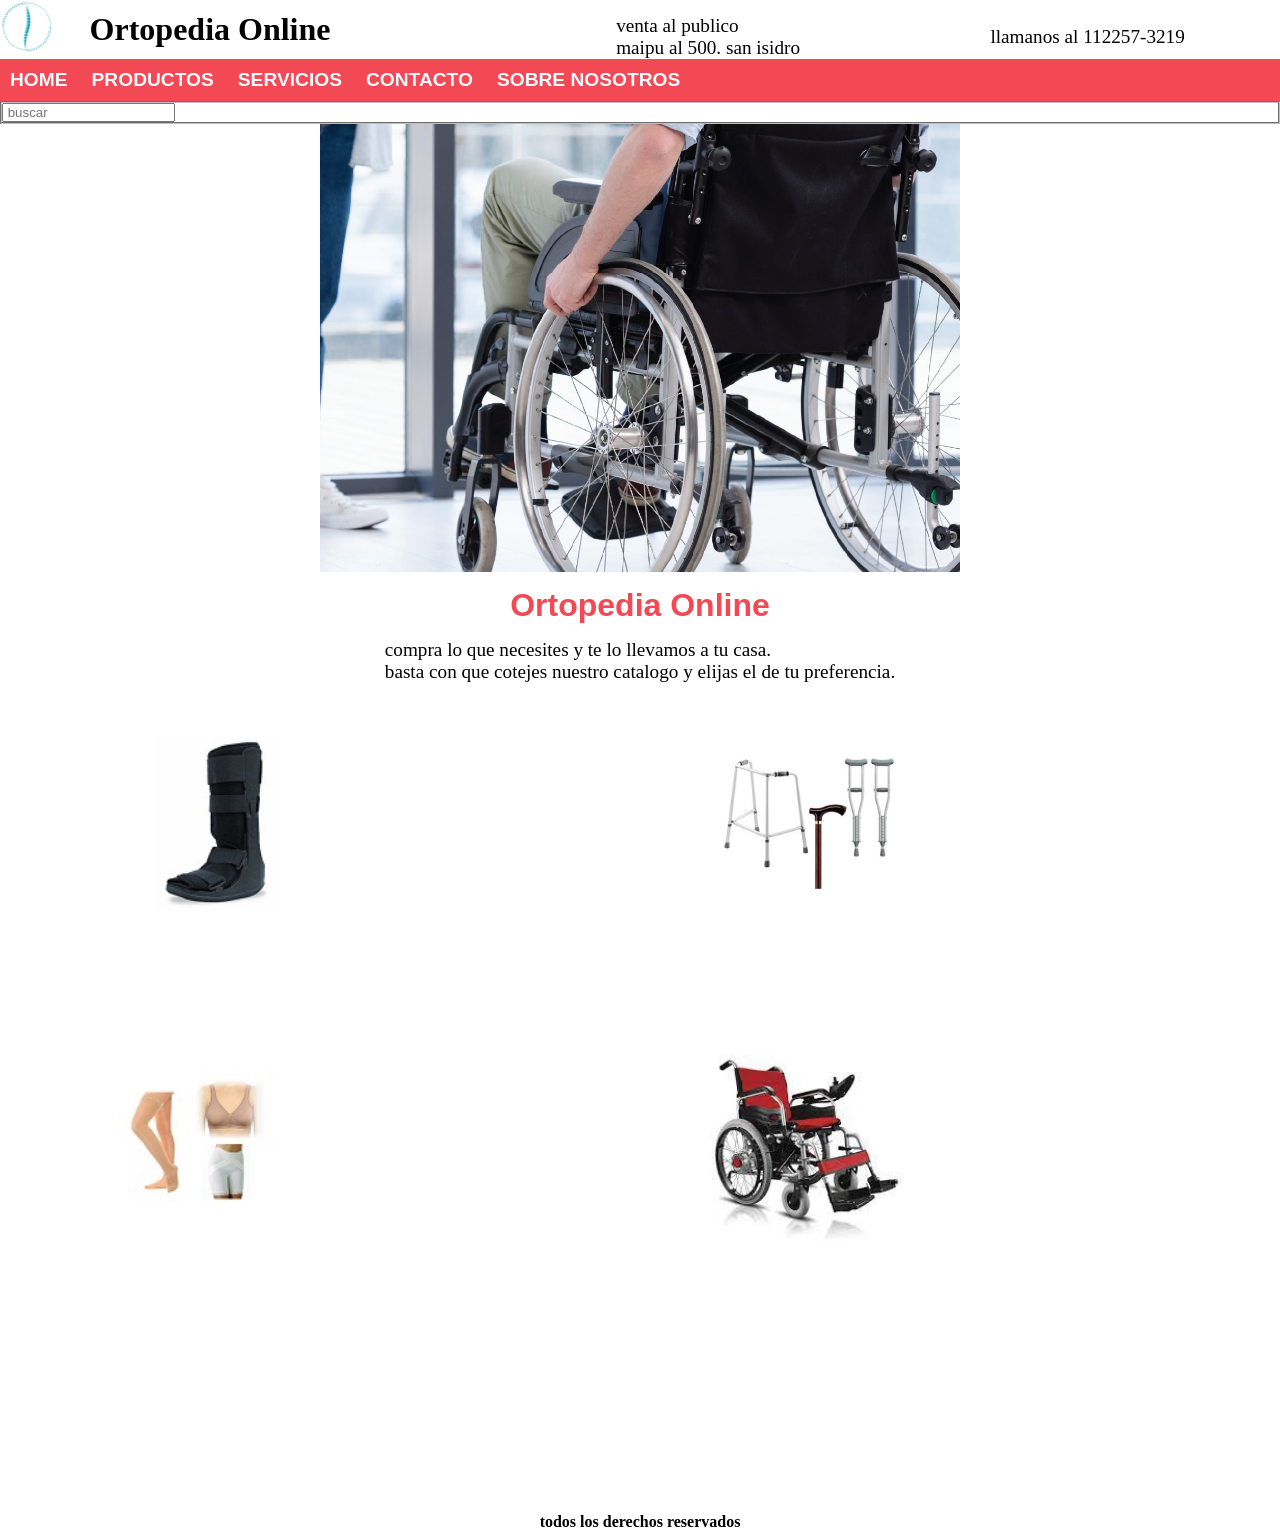
<file: index.html>
<!DOCTYPE html>
<html lang="en">
<head>
    <meta charset="UTF-8">
    <meta http-equiv="X-UA-Compatible" content="IE=edge">
    <meta name="viewport" content="width=device-width, initial-scale=1.0">
    <link rel="stylesheet" href="css/main.css">
    <title>Ortopedia Online</title>
</head>
<body>
  <header class="logTit">
    <div class="logo"> 
       <img src="img/logo.webp" alt="ortopedia online">
      </div>         
      <h1>Ortopedia Online</h1>
      <p class="venta">venta al publico <br>maipu al 500. san isidro</p> 
      <p>llamanos al 112257-3219</p>     
    </header> 
    <nav class="menu">
         <ul>
              <li><a href="index.html">home</a></li>  
              <li> <a href="pages/productos.html">productos</a> </li> 
              <li class="servicios"> <a href="pages/servicios.html">servicios</a></li> 
              <li > <a href="pages/contacto.html">contacto</a></li>
              <li class="nosotros"> <a href="pages/sobreNosotros.html">sobre nosotros</a></li>   
        </ul> 
   </nav>
  <form action="">
    <fieldset>
      <input type="search" name="q" placeholder=" buscar" >      
    </fieldset>
  </form>
  <main class="segundaParte">         
       <div><section class="imagen1">      
             <img src="img/silla de ruedas.jpg" alt="silla de ruedas"> </div> 
               <h2>Ortopedia Online</h2><p>compra lo que necesites y te lo llevamos a tu casa. <br>basta con que cotejes nuestro catalogo y elijas el de tu preferencia. </p> 
               <p class="elegi">Elegi el producto que necesites y te lo llevamos a tu casa</p>            
            </section> 
      <section class="mainP">       
      <div class= "botaWalker">
        <img src="img/bota walker.jpg" alt="bota walker" >
      </div>               
      <div class ="ayudasCaminar">
        <img src="img/ayudas para caminar.png" alt="ayudas para caminar">
      </div>      
      <div class ="productosCompresion">
        <img src="img/productos de compresion.jpg" alt="compresion">
      </div>                
      <div class="silla" >
        <img src="img/silla.jpg" alt="sillas de ruedas" > 
      </div> 
    </section>
              <footer>
              <h3>todos los derechos reservados</h3>
               </footer> 
</main> 
</body>
</html>
</file>
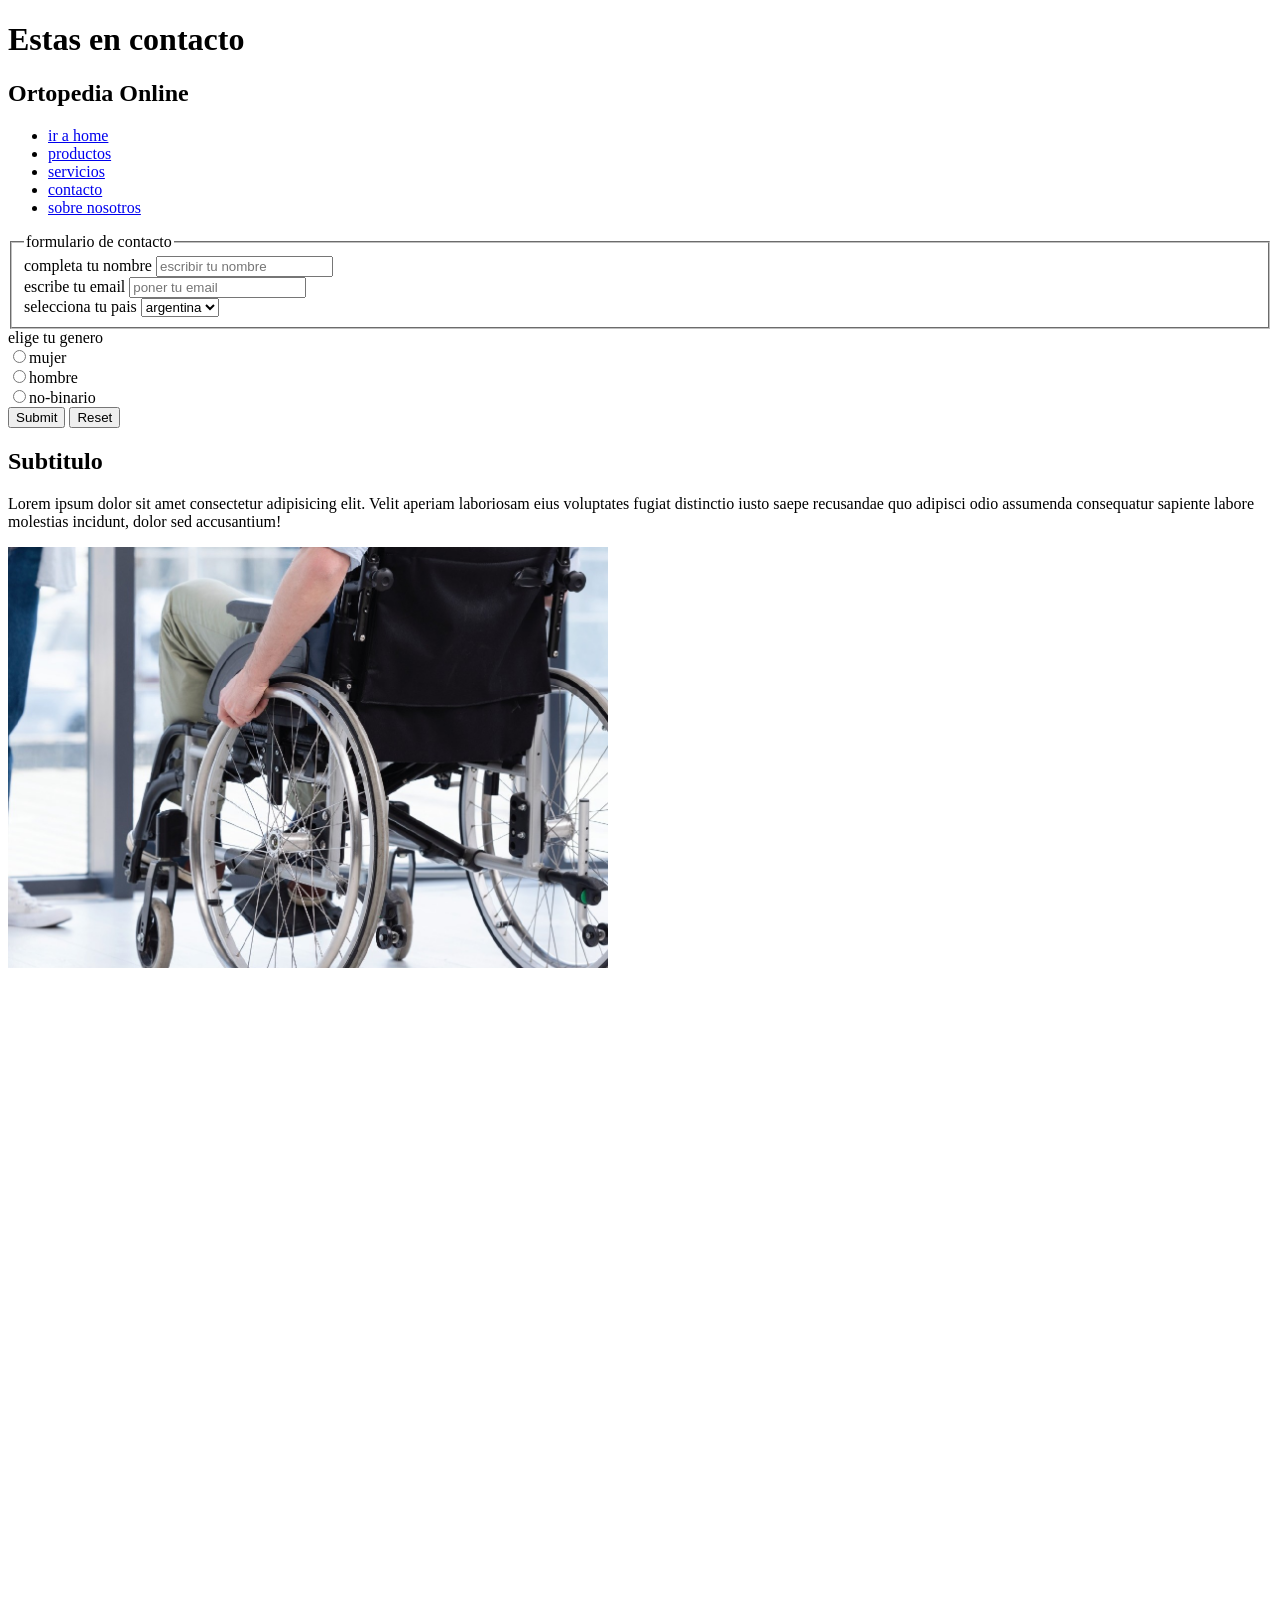
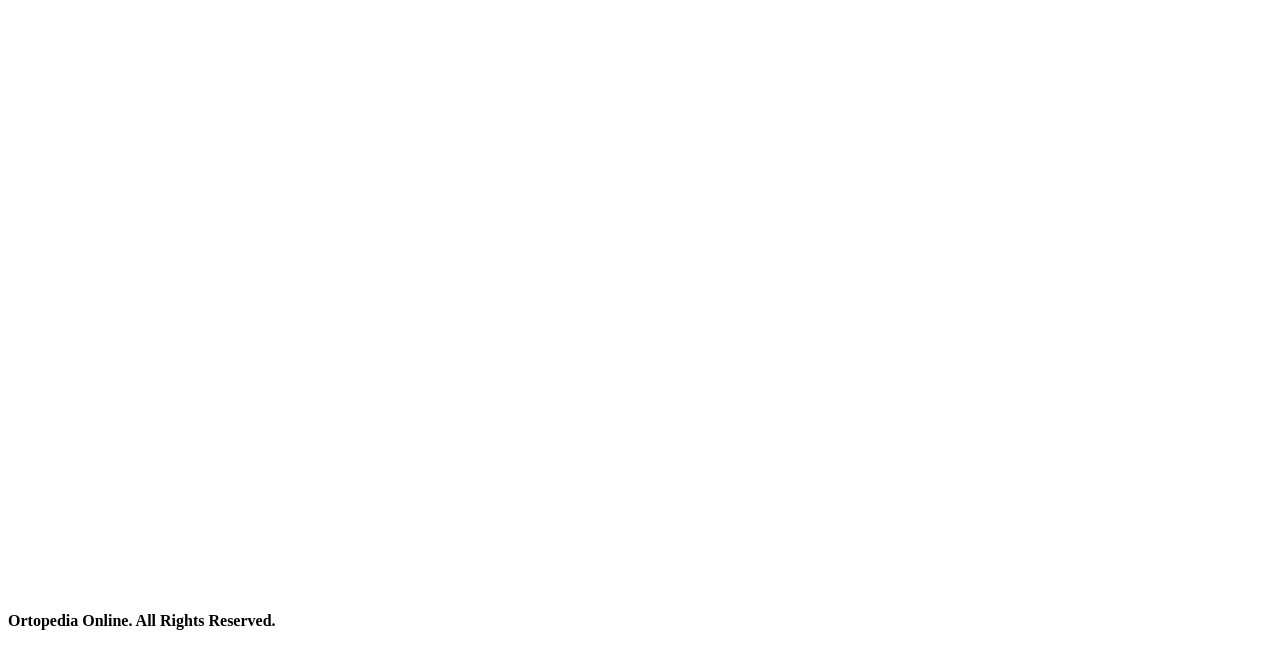
<file: pages/contacto.html>
<!DOCTYPE html>
<html lang="en">
<head>
    <meta charset="UTF-8">
    <meta http-equiv="X-UA-Compatible" content="IE=edge">
    <meta name="viewport" content="width=device-width, initial-scale=1.0">
    
    <title>contacto</title>
</head>
<body>
    <header>
        <h1>Estas en contacto</h1>
    </header> 
    <h2>Ortopedia Online</h2>
    <nav>
        <ul>
            <li><a href="../index.html">ir a home</a></li>            
            <li><a href="productos.html">productos</a></li>
            <li><a href="servicios.html">servicios</a></li>
            <li><a href="contacto.html">contacto</a></li> 
            <li><a href="sobreNosotros.html">sobre nosotros</a></li>
                      
        </ul>
    </nav>
    <form action="">
        <fieldset>
          <legend>
            formulario de contacto
          </legend>
          <div>
              <label for="nombre">completa tu nombre</label>
              <input type="text" name="nombre" placeholder="escribir tu nombre">
          </div>
          <div>
              <label for="email">escribe tu email</label>
              <input type="email" name="email" placeholder="poner tu email">
          </div>
          <div>
            <label for="pais">selecciona tu pais</label>
            <select name="pais" id="">
                <option value="argentina">argentina</option>
                <option value="brasil">brasil</option>
                <option value="mexico">mexico</option>
            </select>
        </div>
        </fieldset>
        <div>
            <label for="genero"> elige tu genero</label><br>
            <input type="radio" name="genero" value="mujer">mujer <br>
            <input type="radio" name="genero" value="hombre">hombre <br>
            <input type="radio" name="genero" value="no binario">no-binario
        </div>
        <div>
            <input type="submit">
            <input type= "reset">
        </div>
      </form>
      <main>
          <h2>Subtitulo</h2>
         <p> Lorem ipsum dolor sit amet consectetur adipisicing elit. Velit aperiam laboriosam eius voluptates fugiat distinctio iusto saepe recusandae quo adipisci odio assumenda consequatur sapiente labore molestias incidunt, dolor sed accusantium!
        </p> 
        <img src="../img/silla de ruedas.jpg" alt="silla de ruedas" width="600 px"> <br>
 <iframe width="560" height="315" src="https://www.youtube.com/embed/xIDLs8fN1TU"
  title="YouTube video player" frameborder="0" allow="accelerometer; autoplay; clipboard-write;
   encrypted-media; gyroscope; picture-in-picture" allowfullscreen></iframe>
      </main>
      <br><br><br><br><br><br><br><br><br><br><br><br><br><br><br><br><br><br><br><br><br><br><br><br><br><br><br><br><br><br><br><br><br><br><br><br><br><br><br><br><br><br><br><br><br><br><br><br><br><br>
      <footer><h4>Ortopedia Online. All Rights Reserved.</h4> </footer>
</body>
</html>
</file>
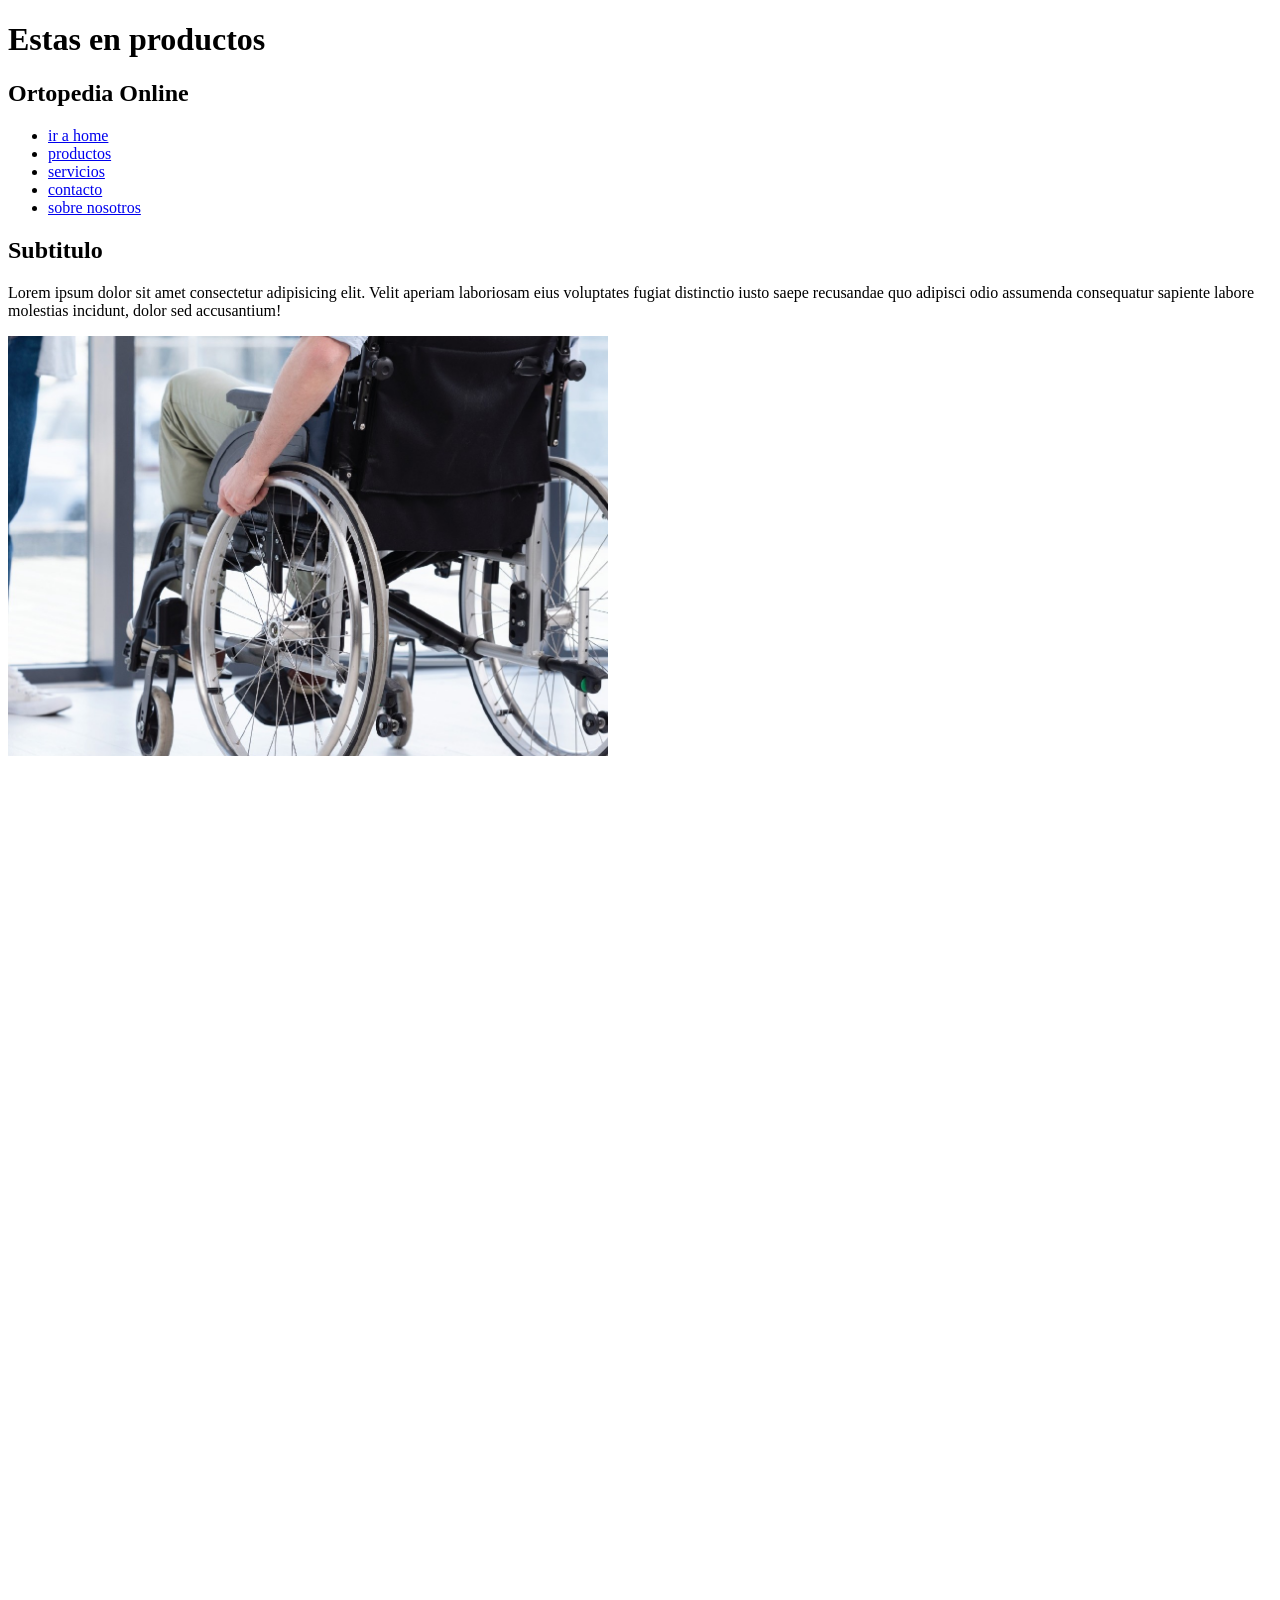
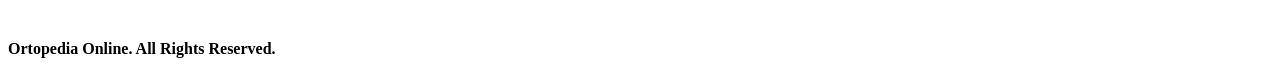
<file: pages/productos.html>
<!DOCTYPE html>
<html lang="en">
<head>
    <meta charset="UTF-8">
    <meta http-equiv="X-UA-Compatible" content="IE=edge">
    <meta name="viewport" content="width=device-width, initial-scale=1.0">
  
    <title>productos</title>
</head>
<body>
    <header>
        <h1>Estas en productos</h1>
    </header> 
    <h2>Ortopedia Online</h2>
    <nav>
        <ul>
            <li><a href="../index.html">ir a home</a></li>
            <li> <a href="productos.html">productos</a> 
            <li><a href="servicios.html">servicios</a></li> 
            <li><a href="contacto.html">contacto</a></li> 
            <li><a href="sobreNosotros.html">sobre nosotros</a></li>                      
        </ul>
    </nav>
    <main>
        <h2>Subtitulo</h2>
       <p> Lorem ipsum dolor sit amet consectetur adipisicing elit. Velit aperiam laboriosam eius voluptates fugiat distinctio iusto saepe recusandae quo adipisci odio assumenda consequatur sapiente labore molestias incidunt, dolor sed accusantium!
      </p> 
      <img src="../img/silla de ruedas.jpg" alt="silla de ruedas" width="600 px"> <br>
 <iframe width="560" height="315" src="https://www.youtube.com/embed/xIDLs8fN1TU"
  title="YouTube video player" frameborder="0" allow="accelerometer; autoplay; clipboard-write;
   encrypted-media; gyroscope; picture-in-picture" allowfullscreen></iframe>
    </main>
    <br><br><br><br><br><br><br><br><br><br><br><br><br><br>
    <br><br><br><br><br><br><br><br><br><br><br><br><br><br><br><br>    
    <footer><h4>Ortopedia Online. All Rights Reserved.</h4> </footer>
</body>
</html>
</file>
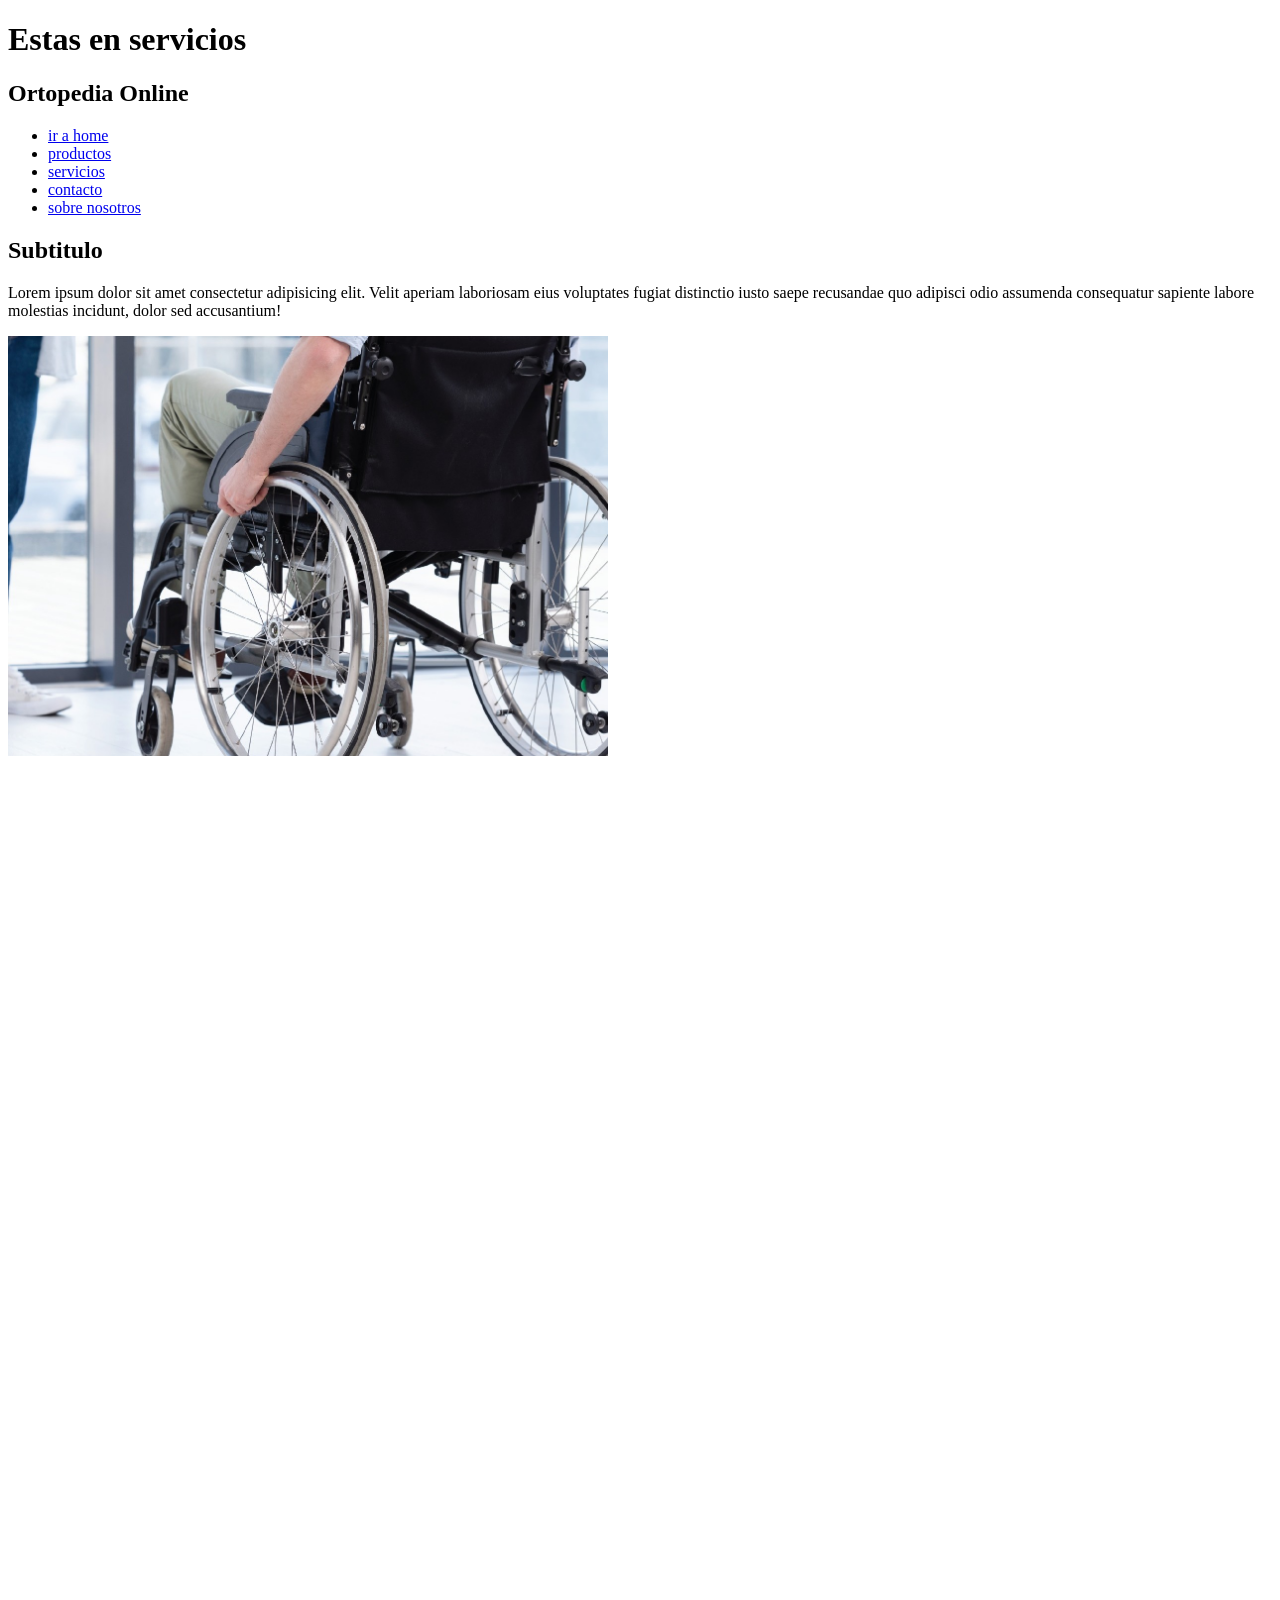
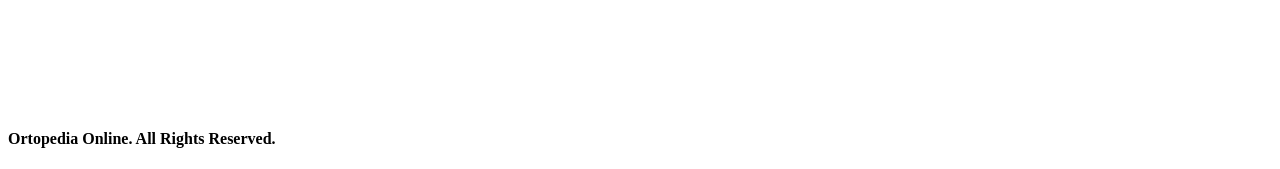
<file: pages/servicios.html>
<!DOCTYPE html>
<html lang="en">
<head>
    <meta charset="UTF-8">
    <meta http-equiv="X-UA-Compatible" content="IE=edge">
    <meta name="viewport" content="width=device-width, initial-scale=1.0">
    <title>servicios</title>
</head>
<body>
    <header>
        <h1>Estas en servicios</h1>
    </header> 
    <h2>Ortopedia Online</h2>
    <nav>
        <ul>
            <li><a href="../index.html">ir a home</a></li>             
            <li><a href="productos.html">productos</a></li> 
            <li><a href="servicios.html">servicios</a></li>
            <li><a href="contacto.html">contacto</a></li> 
            <li><a href="sobreNosotros.html">sobre nosotros</a></li>             
        </ul>
    </nav>
    <main>
        <h2>Subtitulo</h2>
       <p> Lorem ipsum dolor sit amet consectetur adipisicing elit. Velit 
           aperiam laboriosam eius voluptates fugiat distinctio iusto saepe recusandae 
           quo adipisci odio assumenda consequatur sapiente labore molestias incidunt, dolor sed accusantium!
      </p> 
      <img src="../img/silla de ruedas.jpg" alt="silla de ruedas" width="600 px"> <br>
 <iframe width="560" height="315" src="https://www.youtube.com/embed/xIDLs8fN1TU"
  title="YouTube video player" frameborder="0" allow="accelerometer; autoplay; clipboard-write;
   encrypted-media; gyroscope; picture-in-picture" allowfullscreen></iframe>
    </main>
    <br><br><br><br><br><br><br><br><br><br><br><br><br><br><br><br><br><br><br><br><br><br>
    <br><br><br><br><br><br><br><br><br><br><br><br><br>
    <footer><h4>Ortopedia Online. All Rights Reserved.</h4> </footer>
</body>
</html>
</file>
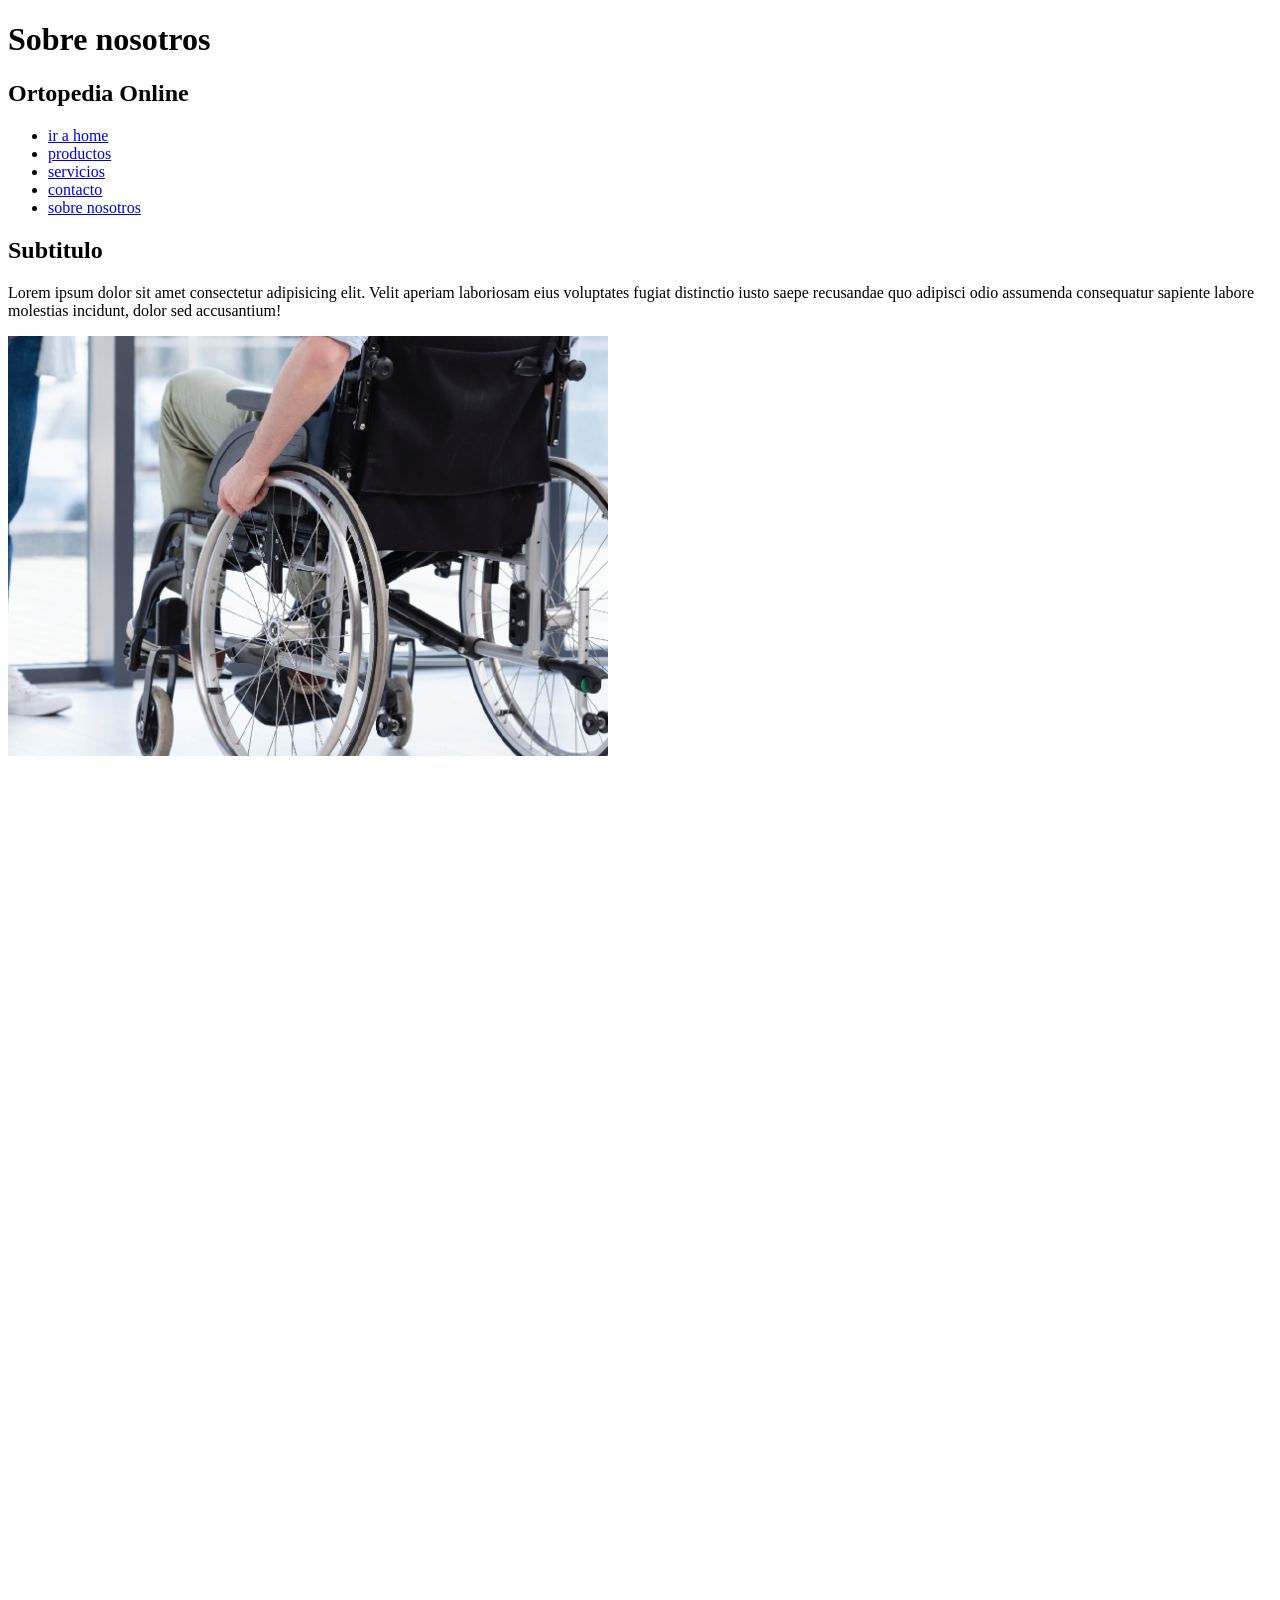
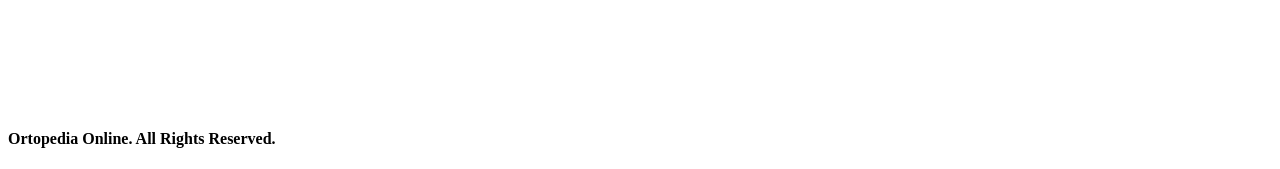
<file: pages/sobreNosotros.html>
<!DOCTYPE html>
<html lang="en">
<head>
    <meta charset="UTF-8">
    <meta http-equiv="X-UA-Compatible" content="IE=edge">
    <meta name="viewport" content="width=device-width, initial-scale=1.0">
    <title>sobre nosotros</title>
</head>
<body>
    <header>
        <h1>Sobre nosotros</h1>
    </header> 
    <h2>Ortopedia Online</h2>
    <nav>
        <ul>
            <li><a href="../index.html">ir a home</a></li>             
            <li><a href="productos.html">productos</a></li> 
            <li><a href="servicios.html">servicios</a></li> 
            <li><a href="contacto.html">contacto</a></li> 
            <li><a href="sobreNosotros.html">sobre nosotros</a></li>           
        </ul>
    </nav>
    <main>
        <h2>Subtitulo</h2>
       <p> Lorem ipsum dolor sit amet consectetur adipisicing elit. Velit aperiam laboriosam eius voluptates fugiat distinctio iusto saepe recusandae quo adipisci odio assumenda consequatur sapiente labore molestias incidunt, dolor sed accusantium!
      </p> 
      <img src="../img/silla de ruedas.jpg" alt="silla de ruedas" width="600 px"> <br>
 <iframe width="560" height="315" src="https://www.youtube.com/embed/xIDLs8fN1TU"
  title="YouTube video player" frameborder="0" allow="accelerometer; autoplay; clipboard-write;
   encrypted-media; gyroscope; picture-in-picture" allowfullscreen></iframe>
    </main>
    <br><br><br><br><br><br><br><br><br><br><br><br><br><br><br><br><br><br><br><br>
    <br><br><br><br><br><br><br><br><br><br><br><br><br><br><br>
    <footer><h4>Ortopedia Online. All Rights Reserved.</h4> </footer>
</body>
</html>
</file>
<file: css/main.css>
*{
    margin:0;
    padding: 0;
    box-sizing: border-box;
}
.logTit{
    display: grid;
    grid-template-columns: 7% auto auto auto;
    grid-template-rows: auto;

} 
a {
    color: aliceblue;
    text-decoration: none;
}
 .logo img{
    width: 60%;
    height: auto;
}
h1{
    display: flex;
    align-items: center;
}
.venta{
    display: flex;
    align-items: center;
}
   .logtit, p{
     display: flex;
    align-items: center;
    }

.menu {
    background-color: #F24954;

}

.menu ul li{    
    display: inline-block; /*mejor usar este que inline solo */
    padding: 5px;
    margin: 5px;
    text-transform: uppercase;
    color :#FBFCFC ;
    font-size: 1.2rem;
    font-family:'Roboto', sans-serif;
    font-weight: bold;  
    }   
     
   
   .imagen1, img{
       width: 50%;     
             
      
   }
   
   .imagen1{     
    width: 100%;
    display: flex;
    justify-content: center;
        
   }
   h2{
    font-family:'Roboto', sans-serif;
    font-weight: bold;
     color: #F24954;
    font-size: 2rem;
      margin-top: 15px;
     text-align: center;       
   
   } 
   p{
    font-size: 1.2rem;
   display: flex;
   justify-content: center;
   margin-top: 15px;
   
}  
.elegi{
    display: none;
}   
    .mainP{
        height: 70vh;
        display: grid;
        grid-template-columns: auto auto;
        justify-items: center;
        align-items: center;     
        
    }     
   
.botaWalker{
    width: 45%;

}
.ayudasCaminar{
    width: 60%;  
}
.productosCompresion{
    width: 60%;
}
.silla{
    width: 65%;
}

 .segundaParte footer h3{
 text-align: center; 
 margin-top: 200px;
 font-size: 1rem;
   
}


@media only screen and (max-width: 600px){
    .logTit{
        display: grid;
        grid-template-columns: 7% auto;
        grid-template-rows: auto;      
    
    }
    h1{
        font-size: 1.1rem;
    }
    .venta{
        display: none;
    }
   
    .logtit, p{
        display: none;
    }
    h2{
        font-size: 1.2rem;
    }
        
    .elegi{
        font-size: 0.8rem;
        display: flex;     
             
    }      
    .menu{
        text-align: center;
    }
    .menu.servicios{
        display: none;
    }
    .menu .nosotros{
        display: none; 
    }    
    .menu ul li{   
      padding: 3px;
        margin: 1px;
      font-size: 0.8rem;      
              
    }
                
     .mainP .botaWalker img{
            width: 50%;
            height :auto;
            margin-left: 80px;
            
        }
        
         .mainP .ayudasCaminar img{
            width: 40%;
             height: auto;
             margin-left: 30px;
             }
        .mainP .productosCompresion img{
            width: 65%;
             height: auto; 
             margin-left: 70px;  
            
        }
        
        .mainP .silla img{
            width: 40%;
            height: auto;
            margin-left: 40px;
        }
        .segundaParte footer h3{
           font-size: 0.7rem;
       }
 
}
</file>
